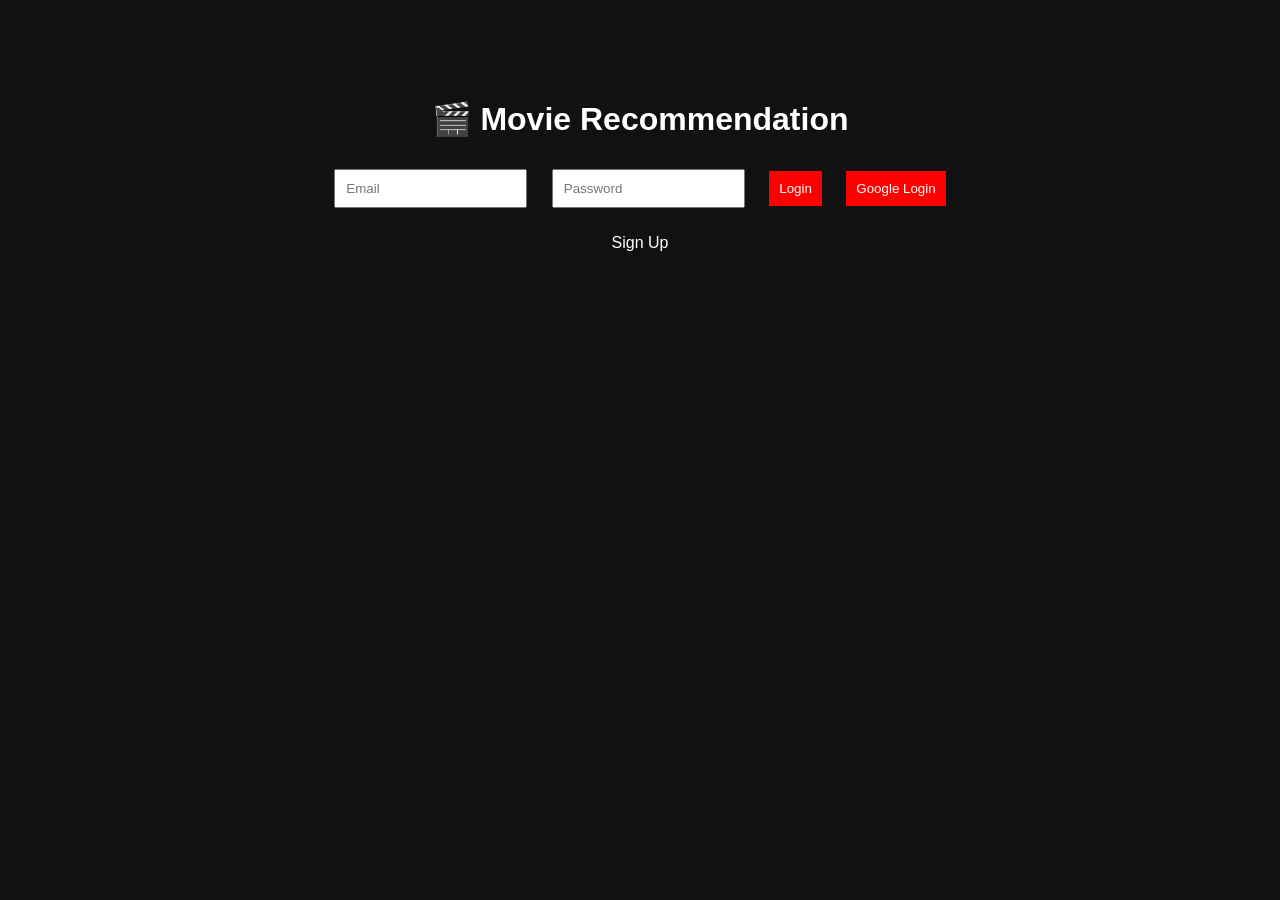
<file: index.html>
<!DOCTYPE html>
<html>
<head>
    <title>Movie App</title>
    <link rel="stylesheet" href="style.css">
</head>
<body>

<div class="box">

<h1>🎬 Movie Recommendation</h1>

<div id="loginForm">

<input id="loginEmail" placeholder="Email">
<input id="loginPassword" placeholder="Password">

<button onclick="login()">Login</button>
<button onclick="googleLogin()">Google Login</button>

<p onclick="showSignup()">Sign Up</p>

</div>

<div id="signupForm" style="display:none;">

<input id="name" placeholder="Name">
<input id="signupEmail" placeholder="Email">
<input id="signupPassword" placeholder="Password">
<input id="confirmPassword" placeholder="Confirm Password">

<button onclick="signup()">Create Account</button>

<p onclick="showLogin()">Back to Login</p>

</div>

</div>

<script src="script.js"></script>
</body>
</html>
</file>
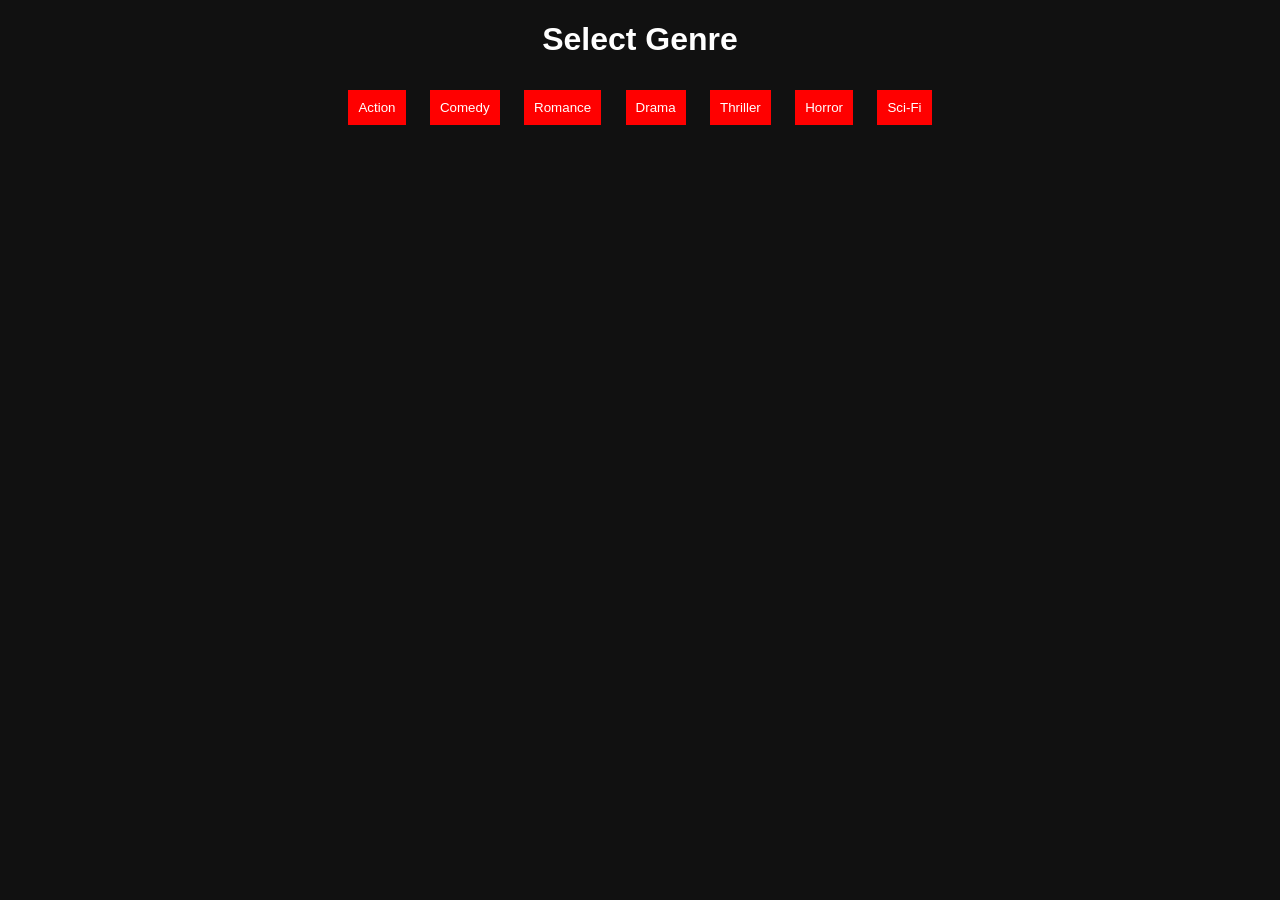
<file: genre.html>
<!DOCTYPE html>
<html>
<head>
    <title>Genre</title>
    <link rel="stylesheet" href="style.css">
</head>
<body>

<h1>Select Genre</h1>

<button onclick="selectGenre('Action')">Action</button>
<button onclick="selectGenre('Comedy')">Comedy</button>
<button onclick="selectGenre('Romance')">Romance</button>
<button onclick="selectGenre('Drama')">Drama</button>
<button onclick="selectGenre('Thriller')">Thriller</button>
<button onclick="selectGenre('Horror')">Horror</button>
<button onclick="selectGenre('Sci-Fi')">Sci-Fi</button>

<script src="script.js"></script>
</body>
</html>
</file>
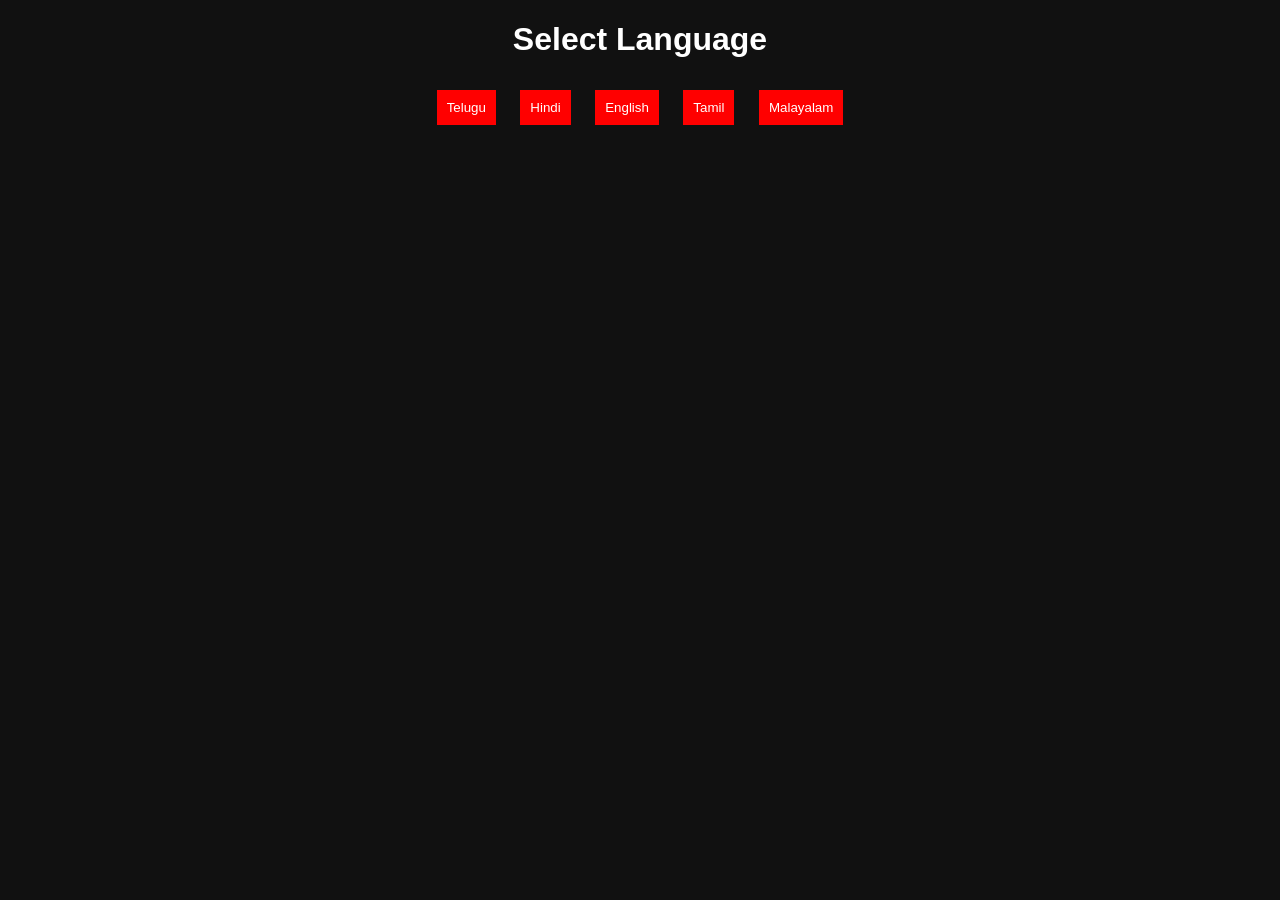
<file: language.html>
<!DOCTYPE html>
<html>
<head>
    <title>Language</title>
    <link rel="stylesheet" href="style.css">
</head>
<body>

<h1>Select Language</h1>

<button onclick="selectLanguage('telugu')">Telugu</button>
<button onclick="selectLanguage('hindi')">Hindi</button>
<button onclick="selectLanguage('english')">English</button>
<button onclick="selectLanguage('tamil')">Tamil</button>
<button onclick="selectLanguage('malayalam')">Malayalam</button>

<script src="script.js"></script>
</body>
</html>
</file>
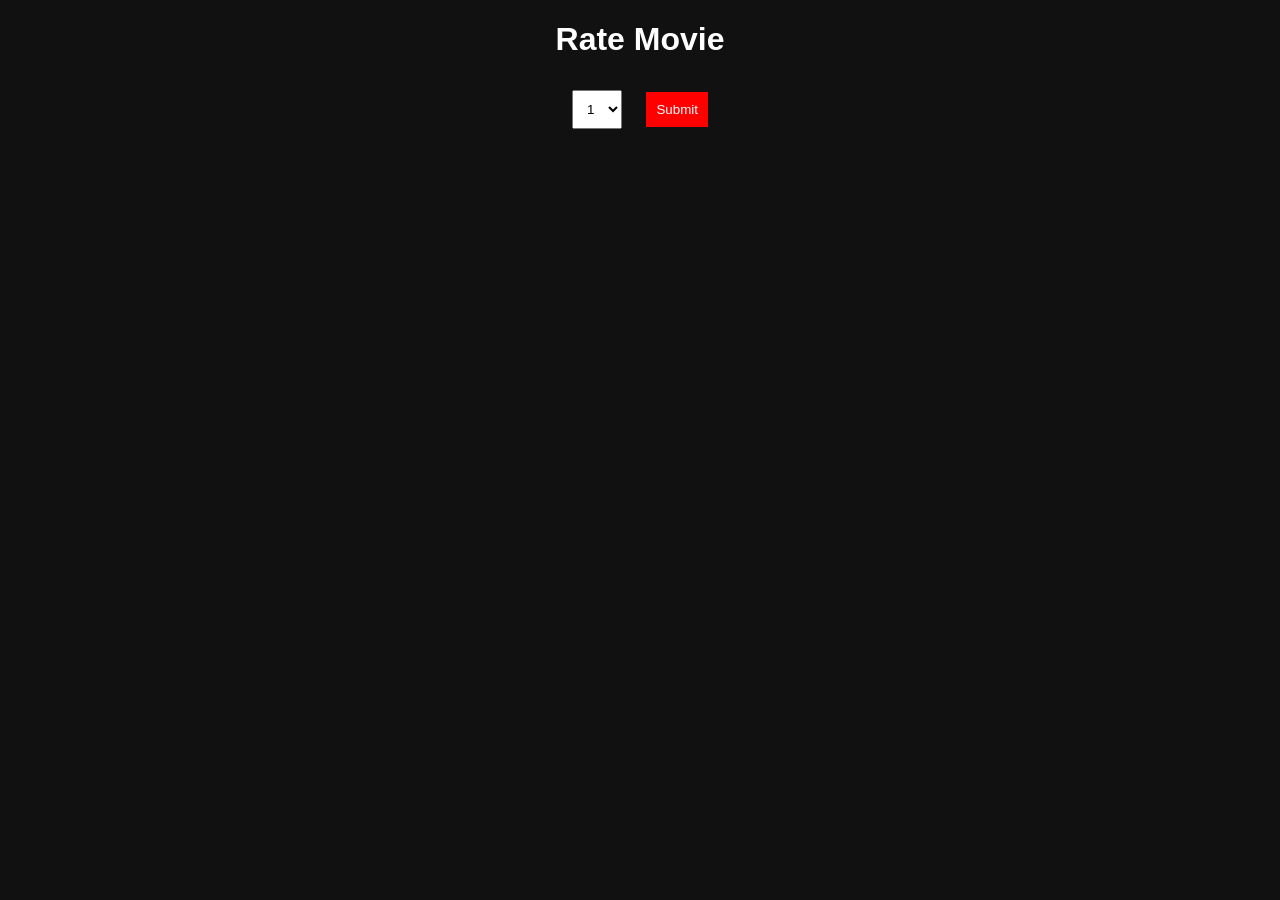
<file: rating.html>
<!DOCTYPE html>
<html>
<head>
    <title>Rating</title>
    <link rel="stylesheet" href="style.css">
</head>
<body>

<h1>Rate Movie</h1>

<h2 id="movieName"></h2>

<select id="rating">
    <option>1</option>
    <option>2</option>
    <option>3</option>
    <option>4</option>
    <option>5</option>
</select>

<button onclick="submitRating()">Submit</button>

<script src="script.js"></script>
</body>
</html>
</file>
<file: style.css>
body{
    font-family: Arial;
    text-align:center;
    background:#111;
    color:white;
}

.box{
    margin-top:100px;
}

input,button,select{
    padding:10px;
    margin:10px;
}

button{
    background:red;
    color:white;
    border:none;
    cursor:pointer;
}

.movie-card{
    background:#222;
    margin:10px;
    padding:10px;
    display:inline-block;
    width:150px;
}
</file>
